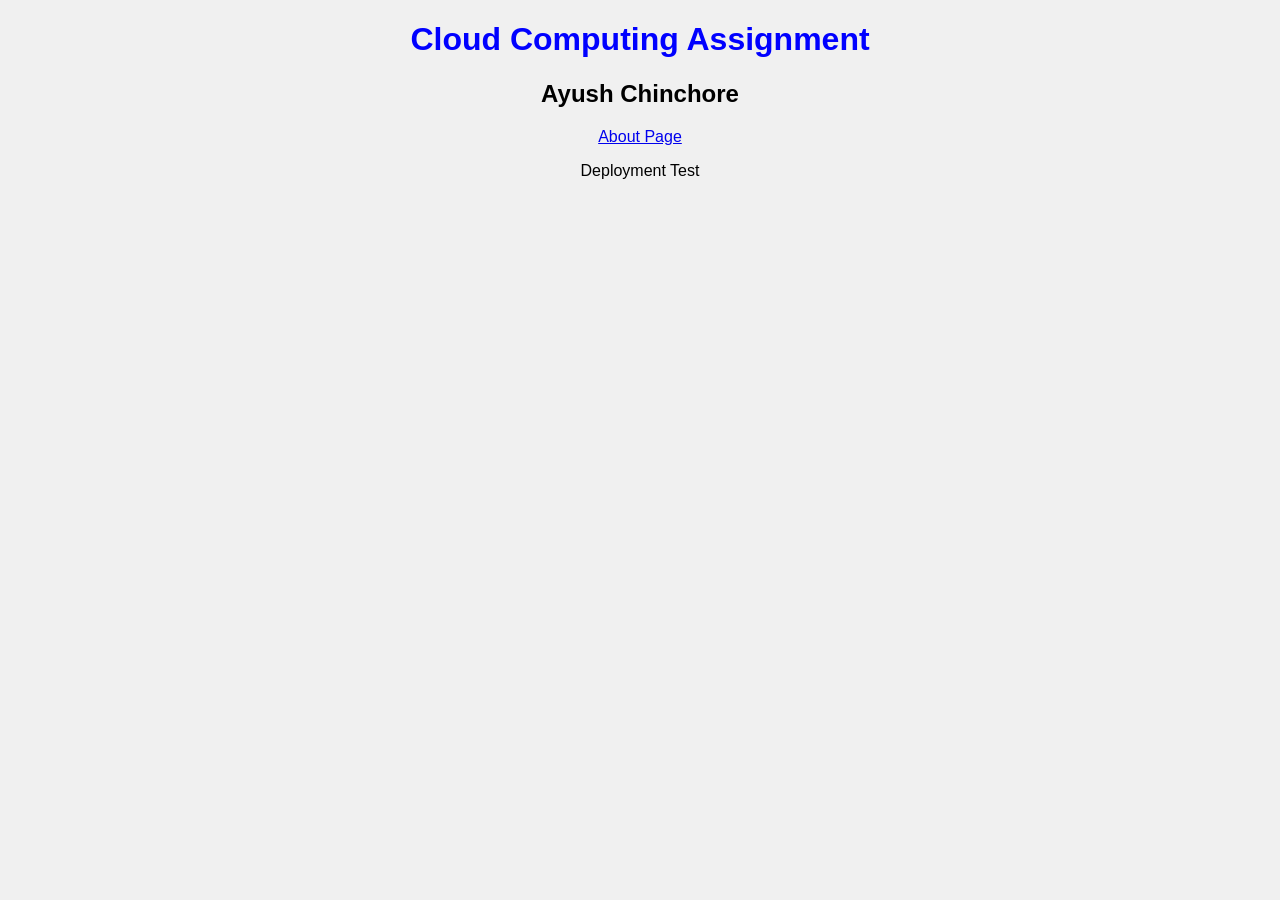
<file: index.html>
<!DOCTYPE html>
<html>
<head>
    <title>Cloud Assignment</title>
    <link rel="stylesheet" href="style.css">
</head>
<body>

<h1>Cloud Computing Assignment</h1>

<h2>Ayush Chinchore</h2>

<a href="about.html">About Page</a>


</body>
</html>
<p>Deployment Test</p>
</file>
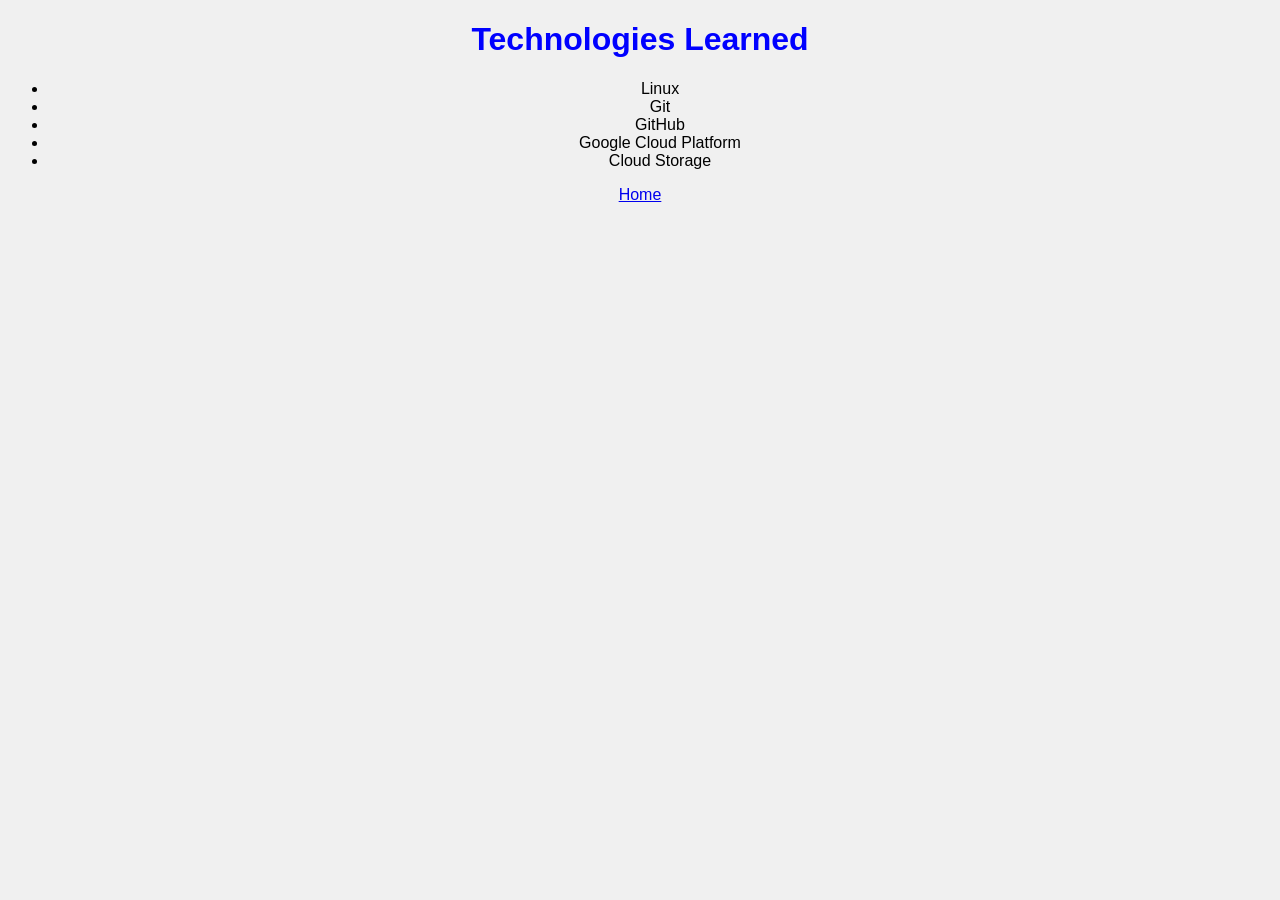
<file: about.html>
<!DOCTYPE html>
<html>
<head>
    <title>About</title>
    <link rel="stylesheet" href="style.css">
</head>
<body>

<h1>Technologies Learned</h1>

<ul>
    <li>Linux</li>
    <li>Git</li>
    <li>GitHub</li>
    <li>Google Cloud Platform</li>
    <li>Cloud Storage</li>
</ul>

<a href="index.html">Home</a>

</body>
</html>
</file>
<file: style.css>
body{
    font-family: Arial;
    text-align:center;
    background-color:#f0f0f0;
}

h1{
    color:blue;
}
</file>
